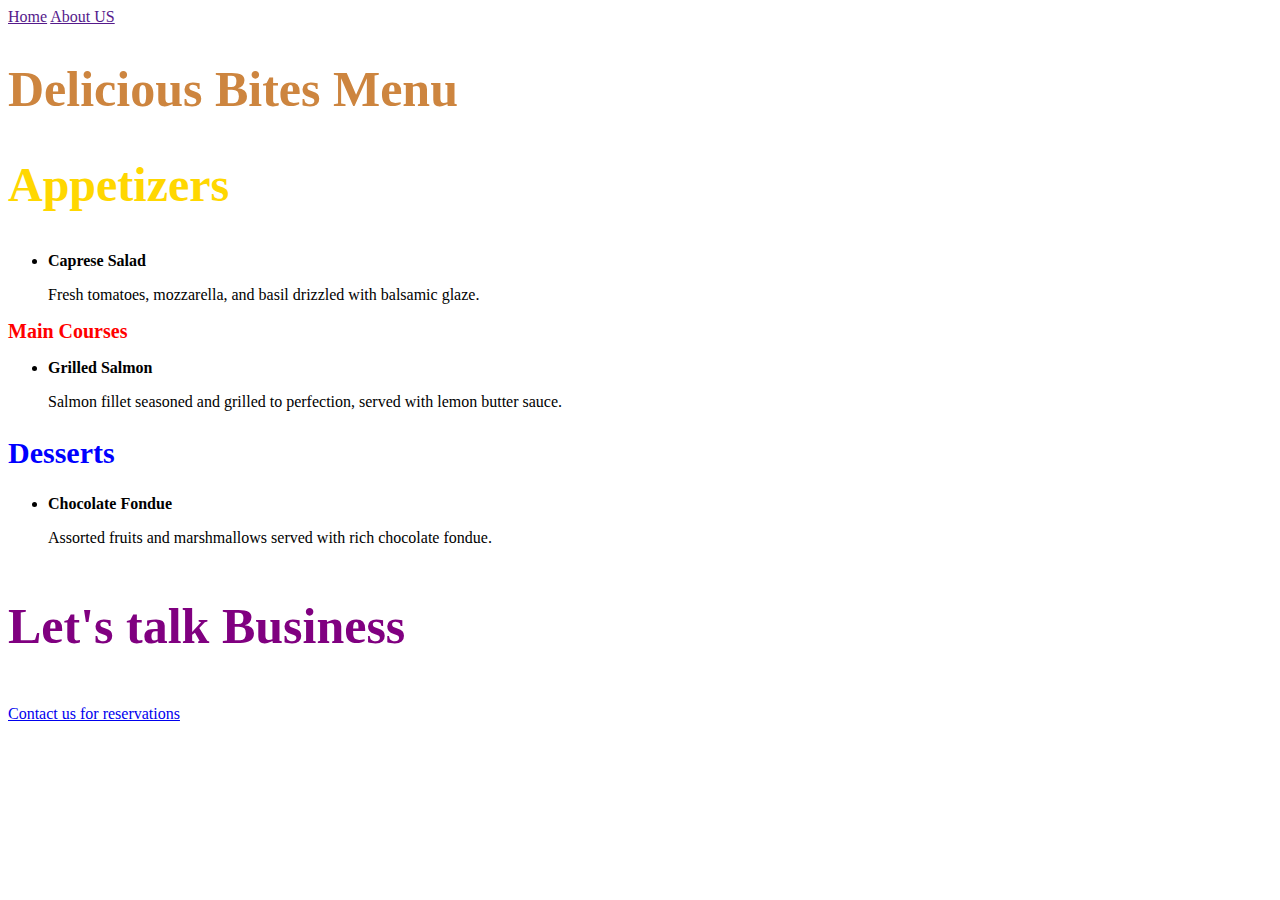
<file: checkpoint00/main.html>
<!DOCTYPE html>
<html lang="en">
<head>
    <meta charset="UTF-8">
    <meta name="viewport" content="width=device-width, initial-scale=1.0">
    <title>Document</title>
    <link rel="stylesheet" href="style.css"/>
</head>

<body>
    <heading>
        <nav>
            <a href="">Home</a> <a href="">About US</a>
        </nav>
    </heading>

    <main>
        <section>
            <h1 id ="first-head">Delicious Bites Menu</h1>
   
            <h2 style="color: gold; font-size: 3em">Appetizers</h2>  
        
          <ul>     
        
           <li>          
        
          <strong>Caprese Salad</strong>       
        
             <p>Fresh tomatoes, mozzarella, and basil drizzled with balsamic glaze.</p> 
        
               </li>    
        
            <!-- Add two more appetizer items with descriptions --> 
        
           </ul>  
        </section>

        <section>
            <h1 id="second-head">Main Courses</h2> 
    
            <ul>   
         
              <li>      
         
               <strong>Grilled Salmon</strong>     
         
                <p>Salmon fillet seasoned and grilled to perfection, served with lemon butter sauce.</p>   
         
              </li>     
         
            <!-- Add two more main course items with descriptions --> 
         
            </ul>   
         
        </section>

        <section>
            <h2 id="third-head">Desserts</h2>  
    
            <ul>     
          
             <li>    
                
                  <strong>Chocolate Fondue</strong>     
          
                 <p>Assorted fruits and marshmallows served with rich chocolate fondue.</p>    
          
              </li>    
          
              <!-- Add two more dessert items with descriptions -->  
          
            </ul> 

            <div>
                <p class="what">Let's talk Business</p>
            </div>
        </section>


    <section>
        <p><a href="contact.html">Contact us for reservations</a></p> 
    </section>
       


    </main>
</body>
</html>
</file>
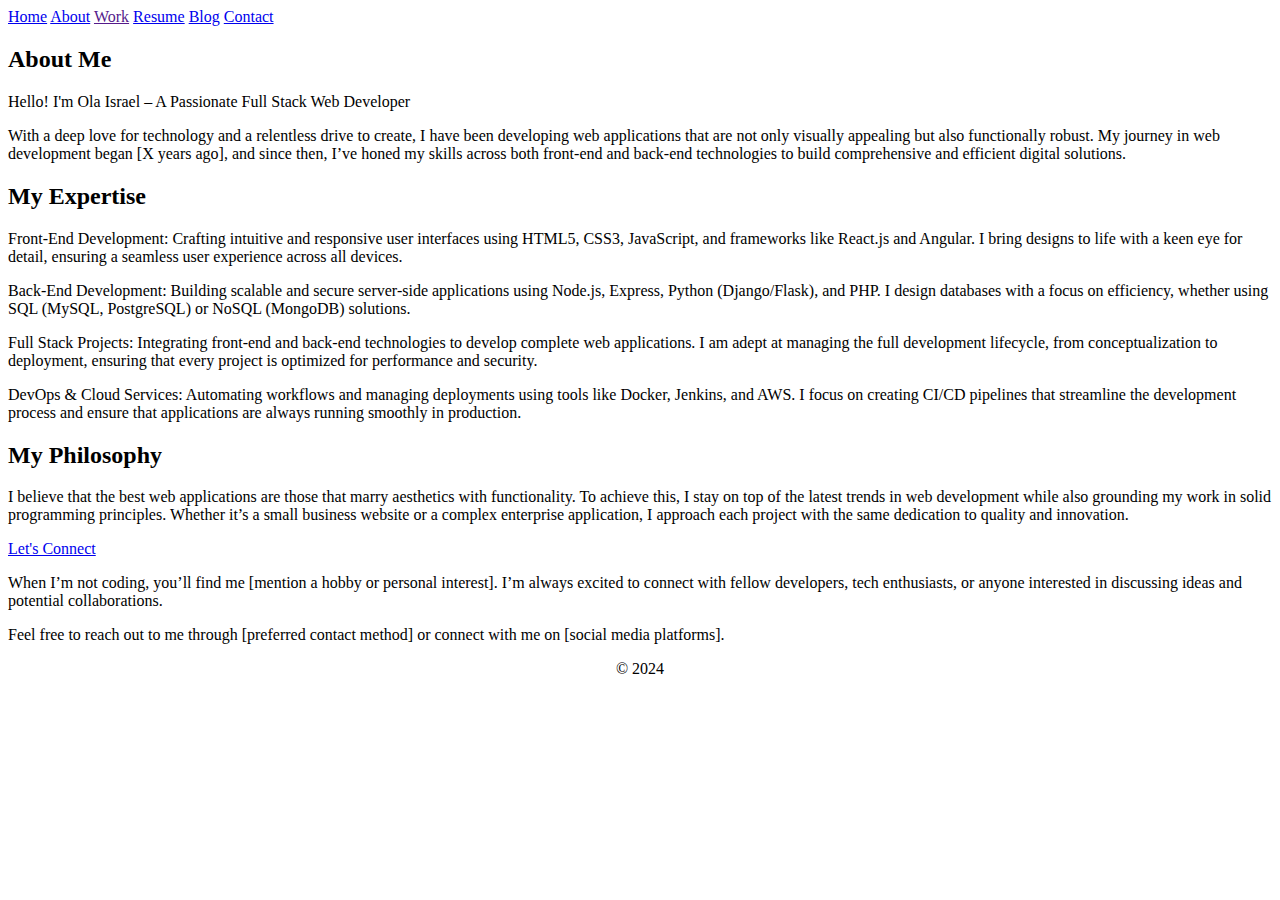
<file: checkpoint/html-1/about.html>
<!DOCTYPE html>
<html lang="en">
<head>
    <meta charset="UTF-8">
    <meta name="viewport" content="width=<device-width>, initial-scale=1.0">
    <title>Portfolio Web Page</title>
</head>
<body>
    <heading>
        <div>
            <nav>
                <a href="html-1.html">Home</a> 
                <a href="about.html">About</a> 
                <a href="">Work</a> 
                <a href="skills.html">Resume</a>
                <a href="blog.html">Blog</a>
                <a href="contact.html">Contact</a>
            </nav>
        </div>
    </heading>

    <main>
        <section>
            <h2>About Me</h2>
                <p>Hello! I'm Ola Israel – A Passionate Full Stack Web Developer</p>
                <p>With a deep love for technology and a relentless drive to create, I have been developing web applications that are not only visually appealing but also functionally robust. My journey in web development began [X years ago], and since then, I’ve honed my skills across both front-end and back-end technologies to build comprehensive and efficient digital solutions.</p>    
        </section>

        <section>
            <h2>My Expertise</h2>
                <p>Front-End Development: Crafting intuitive and responsive user interfaces using HTML5, CSS3, JavaScript, and frameworks like React.js and Angular. I bring designs to life with a keen eye for detail, ensuring a seamless user experience across all devices.</p>                   
                <p>Back-End Development: Building scalable and secure server-side applications using Node.js, Express, Python (Django/Flask), and PHP. I design databases with a focus on efficiency, whether using SQL (MySQL, PostgreSQL) or NoSQL (MongoDB) solutions.</p>
                <p>Full Stack Projects: Integrating front-end and back-end technologies to develop complete web applications. I am adept at managing the full development lifecycle, from conceptualization to deployment, ensuring that every project is optimized for performance and security.</p>
                <p>DevOps & Cloud Services: Automating workflows and managing deployments using tools like Docker, Jenkins, and AWS. I focus on creating CI/CD pipelines that streamline the development process and ensure that applications are always running smoothly in production.</p>                
        </section>

        <section>
            <h2>My Philosophy</h2>
            <p>I believe that the best web applications are those that marry aesthetics with functionality. To achieve this, I stay on top of the latest trends in web development while also grounding my work in solid programming principles. Whether it’s a small business website or a complex enterprise application, I approach each project with the same dedication to quality and innovation.</p>
        </section>

        <section>
            <a href="contact.html">Let's Connect</a>
            <p>When I’m not coding, you’ll find me [mention a hobby or personal interest]. I’m always excited to connect with fellow developers, tech enthusiasts, or anyone interested in discussing ideas and potential collaborations.</p>
        </section>

        <section>                
            <p>Feel free to reach out to me through [preferred contact method] or connect with me on [social media platforms].</p>   
        </section>
    </main>
</body>

<footer>
    <div>
        <p style = "text-align: center;" >&copy; 2024</p>
    </div>
    </footer>
</html>
</file>
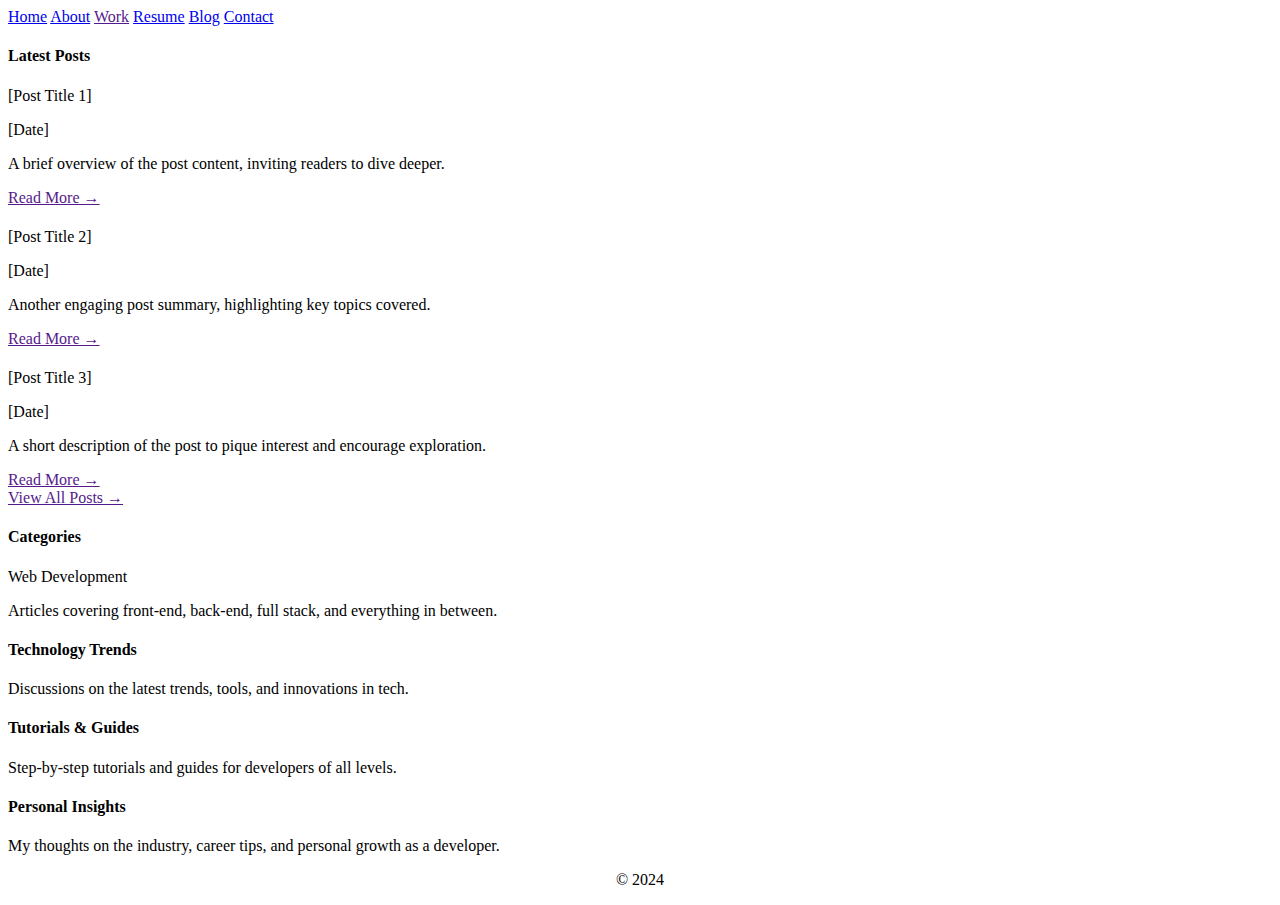
<file: checkpoint/html-1/blog.html>
<!DOCTYPE html>
<html lang="en">
<head>
    <meta charset="UTF-8">
    <meta name="viewport" content="width=<device-width>, initial-scale=1.0">
    <title>Portfolio Web Page</title>
</head>
<body>
    <heading>
        <div>
            <nav>
                <a href="html-1.html">Home</a> 
                <a href="about.html">About</a> 
                <a href="">Work</a> 
                <a href="skills.html">Resume</a>
                <a href="blog.html">Blog</a>
                <a href="contact.html">Contact</a>
            </nav>
        </div>
    </heading>

    <main>
        <section>
            <div>
                <h4>Latest Posts</h4>
                <p>[Post Title 1]</p>
                <p>[Date]</p>
                <p>A brief overview of the post content, inviting readers to dive deeper.</p>
                <a href="">Read More →</a>
            </div>
        </section>
        
        <section>
            <div>
                <h4></h4>
                <p>[Post Title 2]</p>
                <p>[Date]</p>
                <p>Another engaging post summary, highlighting key topics covered.</p>
                <a href="">Read More →</a>
            </div>
        </section>
        
        <section>
            <div>
                <h4></h4>
                <p>[Post Title 3]</p>
                <p>[Date]</p>
                <p>A short description of the post to pique interest and encourage exploration.</p>
                <a href="">Read More →</a>
            </div>
        </section>
        
        
        <a href="">View All Posts →</a>
        
        <section>
            <div>
                <h4>Categories</h4>
                <p>Web Development</p>
                <p>Articles covering front-end, back-end, full stack, and everything in between.</p>
                <a href=""></a>
            </div>
        </section>
        
        <section>
            <div>
                <h4>Technology Trends</h4>
                <p>Discussions on the latest trends, tools, and innovations in tech.</p>
                <p></p>
                <a href=""></a>
            </div>
        </section>
        
        <section>
            <div>
                <h4>Tutorials & Guides</h4>
                <p>Step-by-step tutorials and guides for developers of all levels.</p>
                <p></p>
                <a href=""></a>
            </div>
        </section>
        
        <section>
            <div>
                <h4>Personal Insights</h4>
                <p>My thoughts on the industry, career tips, and personal growth as a developer.</p>
                <p></p>
                <a href=""></a>
            </div>
        </section>
    </main>
</body>

<footer>
    <div>
        <p style = "text-align: center;" >&copy; 2024</p>
    </div>
    </footer>
</html>
</file>
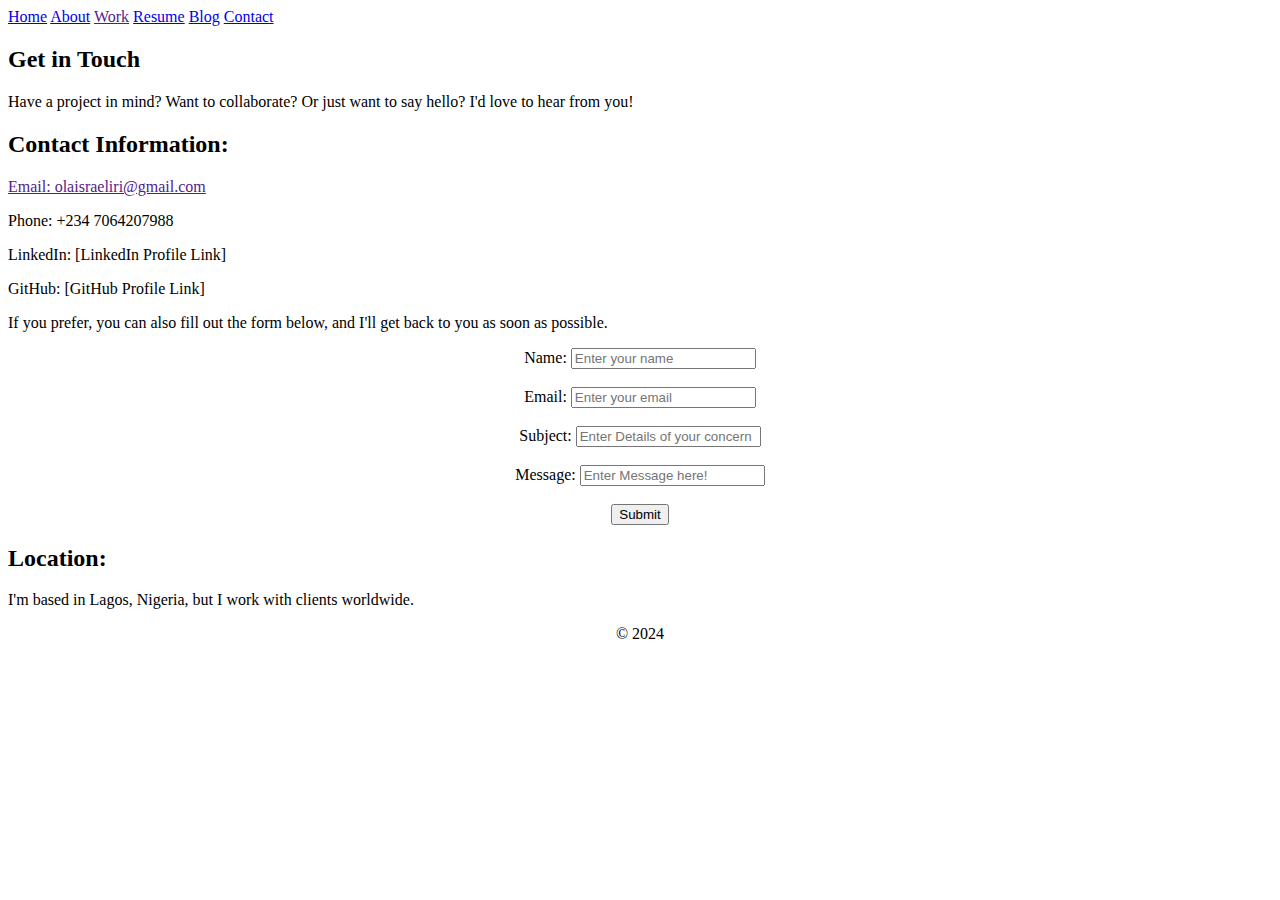
<file: checkpoint/html-1/contact.html>
<!DOCTYPE html>
<html lang="en">
<head>
    <meta charset="UTF-8">
    <meta name="viewport" content="width=<device-width>, initial-scale=1.0">
    <title>Portfolio Web Page</title>
</head>
<body>
    <heading>
        <div>
            <nav>
                <a href="html-1.html">Home</a> 
                <a href="about.html">About</a> 
                <a href="">Work</a> 
                <a href="skills.html">Resume</a>
                <a href="blog.html">Blog</a>
                <a href="contact.html">Contact</a>
            </nav>
        </div>
    </heading>

    <main>
        <section>
            <h2>Get in Touch</h2>
                <p>Have a project in mind? Want to collaborate? Or just want to say hello? I'd love to hear from you!</p>
        </section>

        <section>
            <div>
                <h2>Contact Information:</h2>
                <a href="">Email: olaisraeliri@gmail.com</a>                   
                <p>Phone: +234 7064207988</p>
                <p>LinkedIn: [LinkedIn Profile Link]</p>
                <p>GitHub: [GitHub Profile Link]</p>
            </div>   
        </section>

        <section>
            <p>If you prefer, you can also fill out the form below, and I'll get back to you as soon as possible.</p>
            <form style="text-align: center;">
                <div>
                    <label for ="Name"> Name:
                        <input type="text" placeholder="Enter your name" required/>
                    </label>
                </div><br/>

                <div>
                    <label for="Email"> Email:
                        <input type="email" placeholder="Enter your email" required/>
                    </label>
                </div><br/>

                <div>
                    <label for="field"> Subject:
                        <input type="field" placeholder="Enter Details of your concern"/>
                    </label>
                </div><br>

                <div>
                    <label for="field"> Message:
                        <input type="field" placeholder="Enter Message here!"/>
                    </label>
                </div><br/>

                <div>
                    <button type="submit">Submit</button>
                </div>
            </form>
        </section>


        <section>
            <h2>Location:</h2>
            <p>I'm based in Lagos, Nigeria, but I work with clients worldwide.</p>
        </section>
    </main>
</body>

<footer>
    <div>
        <p style = "text-align: center;" >&copy; 2024</p>
    </div>
    </footer>
</html>
</file>
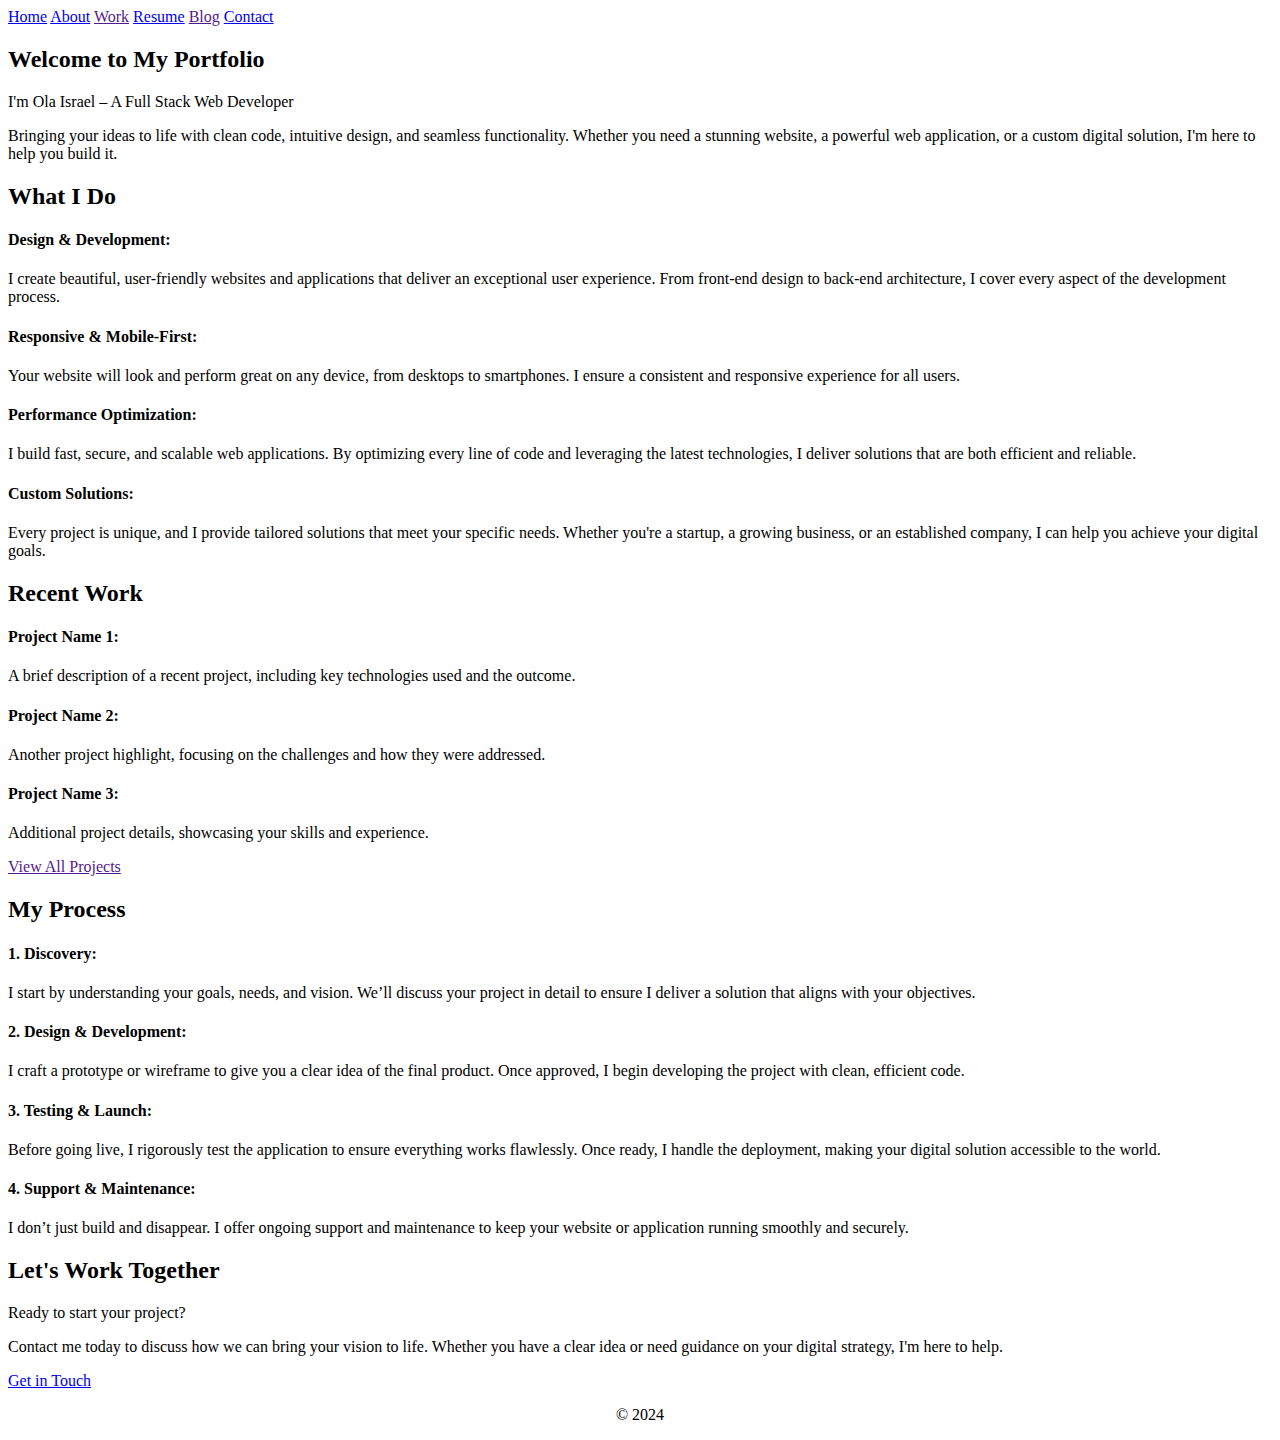
<file: checkpoint/html-1/html-1.html>
<!DOCTYPE html>
<html lang="en">
<head>
    <meta charset="UTF-8">
    <meta name="viewport" content="width=<device-width>, initial-scale=1.0">
    <title>Portfolio Web Page</title>
</head>
<body>
    <heading>
        <div>
            <nav>
                <a href="html-1.html">Home</a> 
                <a href="about.html">About</a> 
                <a href="">Work</a> 
                <a href="skills.html">Resume</a>
                <a href="">Blog</a>
                <a href="contact.html">Contact</a>
            </nav>
        </div>
    </heading>

    <main>
        <section>
            <div>
                <h2>Welcome to My Portfolio</h2>
                <p>I'm Ola Israel – A Full Stack Web Developer</p>
                <p>Bringing your ideas to life with clean code, intuitive design, and seamless functionality. Whether you need a stunning website, a powerful web application, or a custom digital solution, I'm here to help you build it.</p>    
            </div>
        </section>

        <section>
            <div>
                <h2>What I Do</h2>
            <h4>Design & Development:</h4>
                <p>I create beautiful, user-friendly websites and applications that deliver an exceptional user experience. From front-end design to back-end architecture, I cover every aspect of the development process.</p>                   
            <h4>Responsive & Mobile-First:</h4>   
                <p>Your website will look and perform great on any device, from desktops to smartphones. I ensure a consistent and responsive experience for all users.</p>
            <h4>Performance Optimization:</h4>    
                <p>I build fast, secure, and scalable web applications. By optimizing every line of code and leveraging the latest technologies, I deliver solutions that are both efficient and reliable.</p>
            <h4>Custom Solutions:</h4>   
                <p>Every project is unique, and I provide tailored solutions that meet your specific needs. Whether you're a startup, a growing business, or an established company, I can help you achieve your digital goals.</p>             
            </div>
        </section>

        <section>
            <div>
                <h2>Recent Work</h2>
                <p><h4>Project Name 1: </h4>A brief description of a recent project, including key technologies used and the outcome.</p>
                <p><h4>Project Name 2:</h4> Another project highlight, focusing on the challenges and how they were addressed.</p>
                <p><h4>Project Name 3:</h4> Additional project details, showcasing your skills and experience.</p>
                <a href="">View All Projects</a>
            </div>
        </section>


        <section>
            <div>
                <h2>My Process</h2>
                <h4>1. Discovery:</h4>
                <p>I start by understanding your goals, needs, and vision. We’ll discuss your project in detail to ensure I deliver a solution that aligns with your objectives.</p>

                <h4>2. Design & Development:</h4>
                <p>I craft a prototype or wireframe to give you a clear idea of the final product. Once approved, I begin developing the project with clean, efficient code.</p>
                <h4>3. Testing & Launch:</h4>
                <p>Before going live, I rigorously test the application to ensure everything works flawlessly. Once ready, I handle the deployment, making your digital solution accessible to the world.</p>
                <h4>4. Support & Maintenance:</h4>
                <p>I don’t just build and disappear. I offer ongoing support and maintenance to keep your website or application running smoothly and securely.</p>
            </div>
        </section>


        <section>
            <div>
                <h2>Let's Work Together</h2>
                <p>Ready to start your project?</p>
                <p>Contact me today to discuss how we can bring your vision to life. Whether you have a clear idea or need guidance on your digital strategy, I'm here to help.</p>
                <a href="contact.html">Get in Touch</a>    
            </div>
        </section>
    </main>
</body>

<footer>
    <div>
        <p style = "text-align: center;" >&copy; 2024</p>
    </div>
    </footer>
</html>
</file>
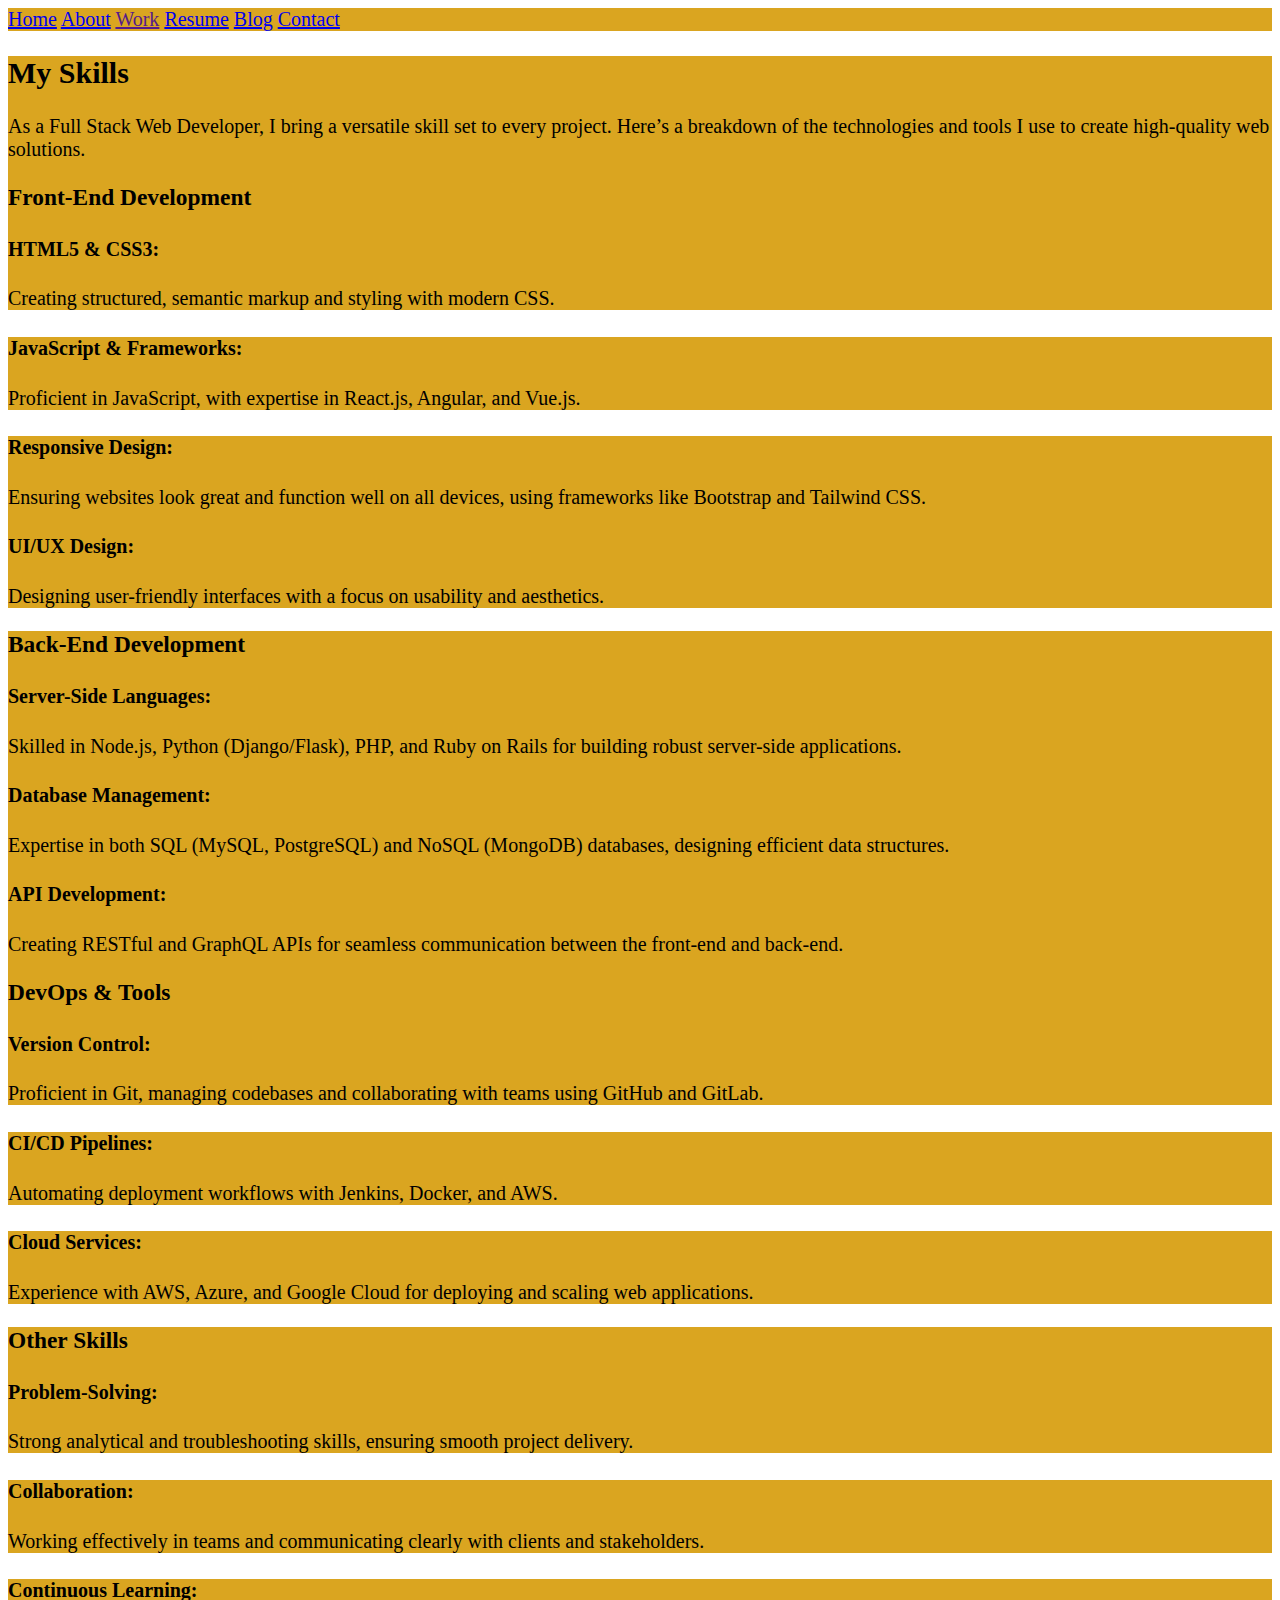
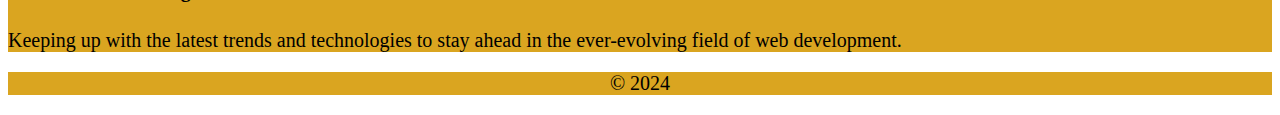
<file: checkpoint/html-1/skills.html>
<!DOCTYPE html>
<html lang="en">
<head>
    <meta charset="UTF-8">
    <meta name="viewport" content="width=device-width, initial-scale=1.0">
    <title>Portfolio Web Page</title>
    <style>
        div {
            background-color: goldenrod;
            color: black;
            font-size:20px;
            font-family: 'Times New Roman';
        }

        section {
            background-color: blanchedalmond;
        }
    </style>
</head>


<body>
    <heading>
        <div>
            <nav>
                <a href="html-1.html">Home</a> 
                <a href="about.html">About</a> 
                <a href="">Work</a> 
                <a href="skills.html">Resume</a>
                <a href="blog.html">Blog</a>
                <a href="contact.html">Contact</a>
            </nav>
        </div>
    </heading>

    <main>
        <section>
            <div>
                <h2>My Skills</h2>
                <p>As a Full Stack Web Developer, I bring a versatile skill set to every project. Here’s a breakdown of the technologies and tools I use to create high-quality web solutions.</p>
                <h3>Front-End Development</h3>
                    <h4>HTML5 & CSS3:</h4>
                    <p>Creating structured, semantic markup and styling with modern CSS.</p>
            </div>
        </section>

        <section>
            <div>
                <h4>JavaScript & Frameworks:</h4>
                <p>Proficient in JavaScript, with expertise in React.js, Angular, and Vue.js.</p>
            </div>
        </section>

        <section>
            <div>
                <h4>Responsive Design:</h4>
                <p>Ensuring websites look great and function well on all devices, using frameworks like Bootstrap and Tailwind CSS.</p>
                
                <h4>UI/UX Design:</h4>
                <p>Designing user-friendly interfaces with a focus on usability and aesthetics.</p>
            </div>
        </section>

        <section>
            <div>
                <h3>Back-End Development</h3>
                <h4>Server-Side Languages:</h4>
                <p>Skilled in Node.js, Python (Django/Flask), PHP, and Ruby on Rails for building robust server-side applications.</p>
        
        <section>
            <div>
                <h4>Database Management:</h4>
                <p>Expertise in both SQL (MySQL, PostgreSQL) and NoSQL (MongoDB) databases, designing efficient data structures.</p>
            </div>
        </section>
        
        <section>
            <div>
                <h4>API Development:</h4>
                <p>Creating RESTful and GraphQL APIs for seamless communication between the front-end and back-end.</p>
            </div>
        </section>

            <dev>
                <h3>DevOps & Tools</h3>
                <h4>Version Control:</h4>
                <p>Proficient in Git, managing codebases and collaborating with teams using GitHub and GitLab.</p>
            </div>
        </section>

        <scetion>
            <div>
                <h4>CI/CD Pipelines:</h4>
                <p>Automating deployment workflows with Jenkins, Docker, and AWS.</p>
            </div>
        </scetion>

        <section>
            <div>
                <h4>Cloud Services:</h4>
                <p>Experience with AWS, Azure, and Google Cloud for deploying and scaling web applications.</p>
            </div>
        </section>

        <section>
            <div>
                <h3>Other Skills</h3>
                <h4>Problem-Solving:</h4>
                <p>Strong analytical and troubleshooting skills, ensuring smooth project delivery.</p>
            </div>
        </section>

        <section>
            <div>
                <h4>Collaboration:</h4>
                <p>Working effectively in teams and communicating clearly with clients and stakeholders.</p>
            </div>
        </section>

        <section>
            <div>
                <h4>Continuous Learning:</h4>
                <p>Keeping up with the latest trends and technologies to stay ahead in the ever-evolving field of web development.</p>
            </div>
        </section>

    </main>
    
</body>


<footer>
    <div>
        <p style = "text-align: center;" >&copy; 2024</p>
    </div>
    </footer>
</html>
</file>
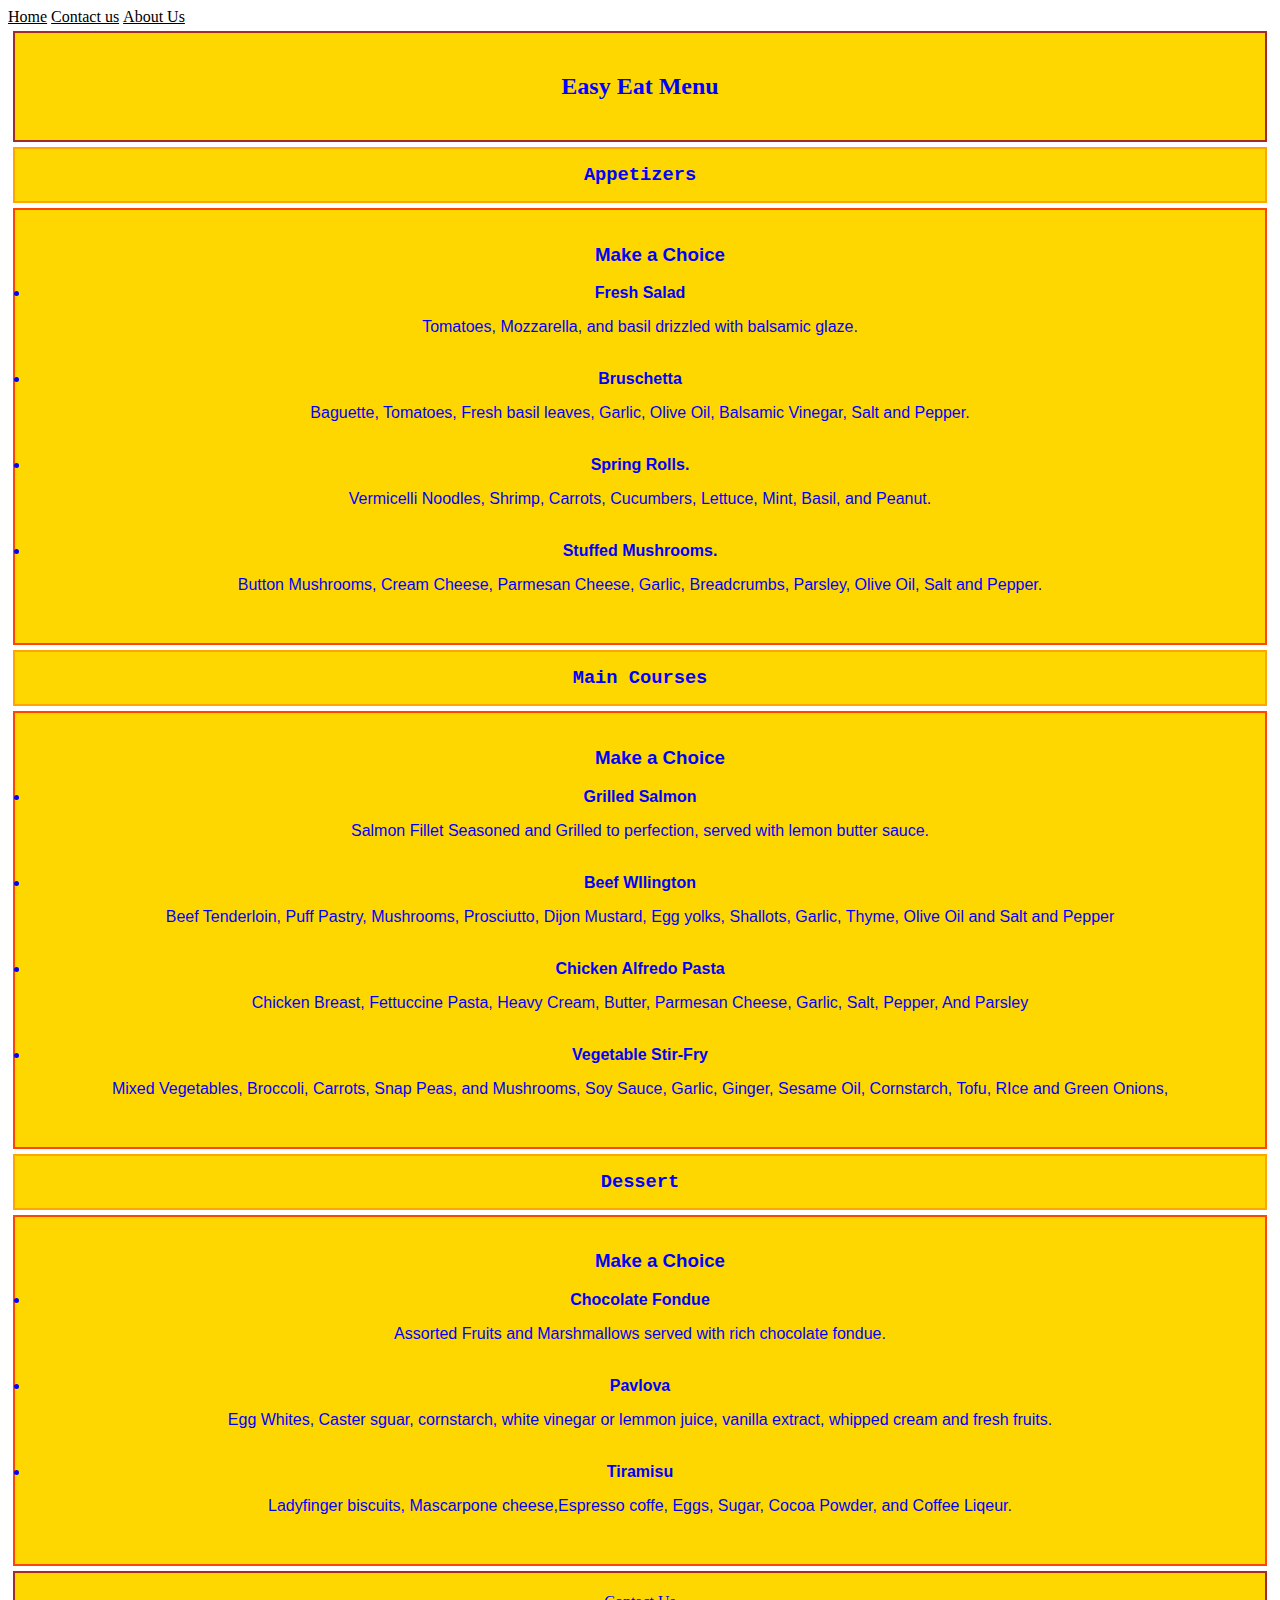
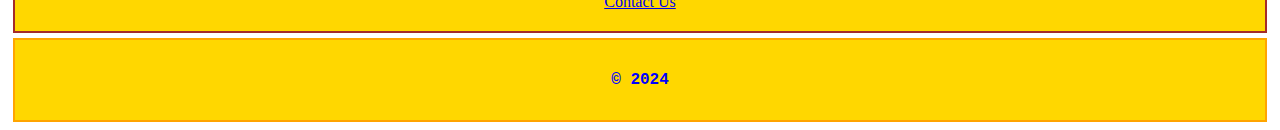
<file: checkpoint/html-2/restaurant-menu.html>
<!DOCTYPE html>
<html lang="en">
<head>
    <meta charset="UTF-8">
    <meta name="viewport" content="width=device-width, initial-scale=1.0">
    <title>easy eat menu</title>
    <link rel="Stylesheet" href="style.css">
</head>
<body>
    <heading>
        <nav>
            <a href="home.html">Home</a>
            <a href="contact.html">Contact us</a>  
            <a href="services">About Us</a>
        </nav>
    </heading>
    
    <main>
        <section>
            <div class="myDiv-1">
                <h2>Easy Eat Menu</h2>
            </div>
        </section>
    
        <section>
            <div>
                <h3 class="myH-1">Appetizers</h3>
            </div>
            <div class="myDiv-2">
                <h3><ul type="">Make a Choice</ul></h3>
                <li>
                    <strong>Fresh Salad</strong>
                    <p>Tomatoes, Mozzarella, and basil drizzled with balsamic glaze.</p>
                </li><br/>

                <li>
                    <strong>Bruschetta</strong>
                    <p>Baguette, Tomatoes, Fresh basil leaves, Garlic, Olive Oil, Balsamic Vinegar, Salt and Pepper.</p>
                </li><br/>

                <li>
                    <strong>Spring Rolls.</strong>
                    <p>Vermicelli Noodles, Shrimp, Carrots, Cucumbers, Lettuce, Mint, Basil, and Peanut.</p>
                </li><br/>

                <li>
                    <strong>Stuffed Mushrooms.</strong>
                    <p>Button Mushrooms, Cream Cheese, Parmesan Cheese, Garlic, Breadcrumbs, Parsley, Olive Oil, Salt and Pepper.</p>
                </li><br/>
            </div>
        </section>
    
        <section>
            <div>
                <h3 class="myH-1">Main Courses</h3>
            </div>
            <div class="myDiv-2">
                <h3><ul type="">Make a Choice</ul></h3>
                <li>
                    <strong>Grilled Salmon</strong>
                    <p>Salmon Fillet Seasoned and Grilled to perfection, served with lemon butter sauce.</p>
                </li><br/>

                <li>
                    <strong>Beef Wllington</strong>
                    <p>Beef Tenderloin, Puff Pastry, Mushrooms, Prosciutto, Dijon Mustard, Egg yolks, Shallots, Garlic, Thyme, Olive Oil and Salt and Pepper</p>
                </li><br/>

                <li>
                    <strong>Chicken Alfredo Pasta</strong>
                    <p>Chicken Breast, Fettuccine Pasta, Heavy Cream, Butter, Parmesan Cheese, Garlic, Salt, Pepper, And Parsley</p>
                </li><br/>

                <li>
                    <strong>Vegetable Stir-Fry</strong>
                    <p>Mixed Vegetables, Broccoli, Carrots, Snap Peas, and Mushrooms, Soy Sauce, Garlic, Ginger, Sesame Oil, Cornstarch, Tofu, RIce and Green Onions,</p>
                </li><br/>
            </div>
        </section>

        <section>
            <div>
                <h3 class="myH-1">Dessert</h3>
            </div>
            <div class="myDiv-2">
                <h3><ul type="">Make a Choice</ul></h3>
                <li>
                    <strong>Chocolate Fondue</strong>
                    <p>Assorted Fruits and Marshmallows served with rich chocolate fondue.</p>
                </li><br/>
                <li>
                    <strong>Pavlova</strong>
                    <p>Egg Whites, Caster sguar, cornstarch, white vinegar or lemmon juice, vanilla extract, whipped cream and fresh fruits.</p>
                </li><br/>

                <li>
                    <strong>Tiramisu</strong>
                    <p>Ladyfinger biscuits, Mascarpone cheese,Espresso coffe, Eggs, Sugar, Cocoa Powder, and Coffee Liqeur.</p>
                </li><br/>

            </div>
        </section>

        <section>
            <div class="myDiv-1">
                <a href="contact.html">Contact Us</a>
            </div>
        </section>
    </main>
    
    <footer class="myH-1">
        <p style ="text-align: center;"" > <strong>&copy 2024</strong></p>
    </footer>
</body>
</html>
</file>
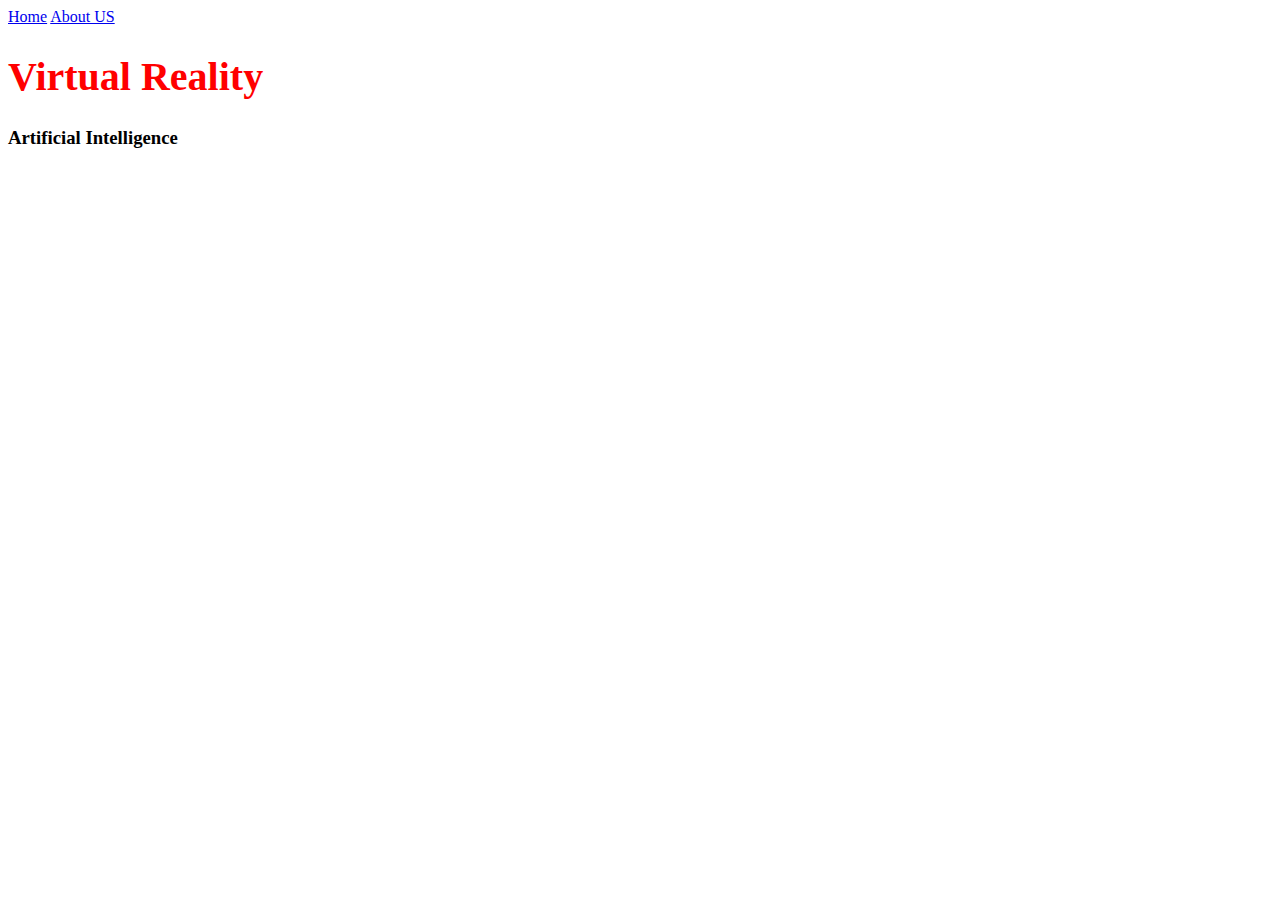
<file: checkpoint00/ck/home.html>
<!DOCTYPE html>
<html lang="en">
<head>
    <meta charset="UTF-8">
    <meta name="viewport" content="width=device-width, initial-scale=1.0">
    <title>Box Office</title>




</head>
<body>
    <heading>
        <nav>
            <a href="home.html">Home</a>
            <a href="about.html">About US</a>
        </nav>
    </heading>

    <main>
        <section>
            <div>
                <h1 style ="color: red; font-size: 40px">Virtual Reality</h1>
            </div>
        </section>

        <section>
            <div>
                <h3>Artificial Intelligence</h3>
            </div>
        </section>
        
        <section>

        </section>
    </main>

    <footer>
</body>
</html>
</file>
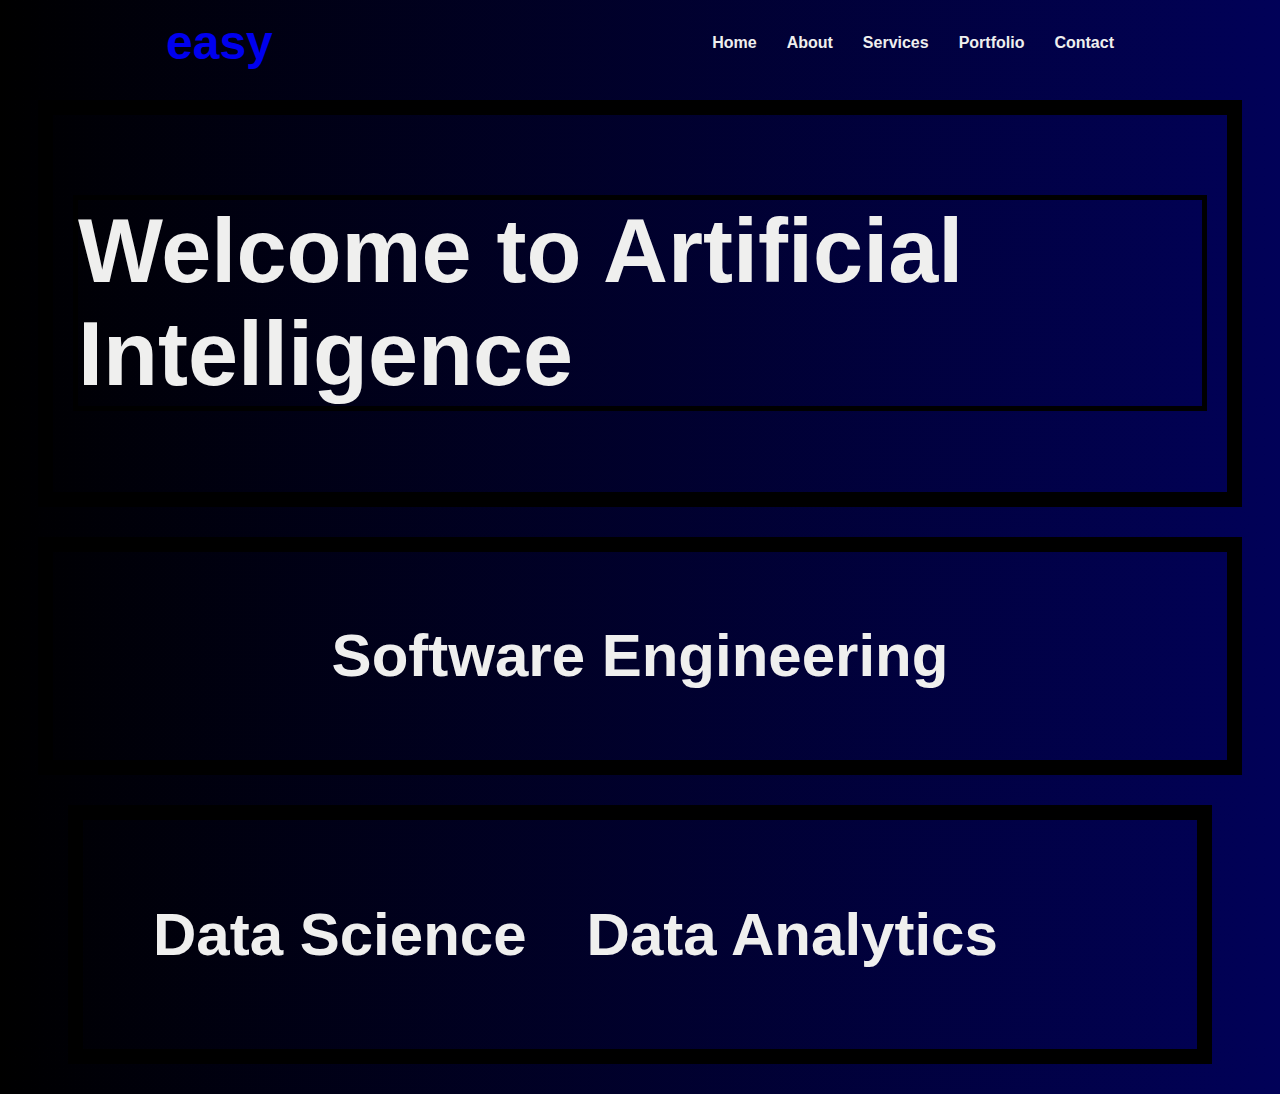
<file: checkpoint00/ck/learn-css/home.html>
<!DOCTYPE html>
<html lang="en">
<head>
    <meta charset="UTF-8">
    <meta name="viewport" content="width=device-width, initial-scale=1.0">
    <title>GoMyCode</title>
    <link rel="stylesheet" href="style.css">
</head>

<body>
    <!--Header section-->
    <heading class="header">
        <nav class="nav-bar">
            <div class="nav-logo">
                <a href ="home.html">easy</a>
            </div>

            <div class="nav-logos">
                <ul>
                    <li> <a href="about.html">Home</a> </li>
                    <li> <a href="about.html">About</a> </li>
                    <li> <a href="about.html">Services</a> </li>
                    <li> <a href="about.html">Portfolio</a> </li>
                    <li> <a href="about.html">Contact</a> </li>
                </ul>
            </div>
        </nav>
    </heading>

    <main>
        <section >
            <div class="ai">
                <h1 class="tx">Welcome to Artificial Intelligence</h1>
            </div>

            <div class="ai2">
                <!--<button class="touch">Click Invisible</button>
                <button class="hover">Click Visible</button>-->
                <h2>Software Engineering</h2>
            </div>
        </section>

        <section>
            <div class="container">
                <h2>Data Science</h2>
                <h2>Data Analytics</h2>
            </div>
        </section>
    </main>

    <footer></footer>
</body>

</html>
</file>
<file: checkpoint00/style.css>
#first-head{
       color: peru;
       font-size: 50px;
  }
#second-head{
       color: red;
       font-size: 20px;
  }
  #third-head{
   color: blue;
   font-size: 30px;
  }
  .what{
   color: purple;
   font-size: 50px;
   font-weight: 900;
  }
</file>
<file: checkpoint/html-2/style.css>
nav {
    display: inline;
    margin-right: 20px;
}
nav a{
    color: #000;
    font-family: georgia;
}
nav a:hover{
    color: #007BFF;
}
.myDiv-1 {
    background-color: gold;
    border: 2px solid brown;
    padding: 20px;
    margin: 5px;
    font-family:  Georgia, Segoe UI;
    color: blue;
    text-align: center;
}
.myH-1 {
    background-color: gold;
    border: 2px solid orange;
    padding: 15px;
    margin: 5px;
    font-family: 'Courier New', Courier, monospace;
    color: blue;
    text-align: center;
}
.myDiv-2 {
    background-color: gold;
    border: 2px solid orangered;
    padding: 15px;
    margin: 5px;
    font-family: Verdana, Geneva, Tahoma, sans-serif;
    color: blue;
    text-align: center;
}
</file>
<file: checkpoint00/ck/learn-css/style.css>
body{
    background-color: #012740;
    background: linear-gradient(to right, black, rgb(1, 1, 88));
    font-family: "Roboto", sans-serif;
}
.nav-bar{
    color:#f6f6f7;
    display: flex;
    justify-content: space-between;
    align-items: center;
    width: 75%;
    margin: 15px auto;
}
.nav-logo a{
    text-decoration: none;
    font-size: 3em;
    font-weight: 700;
}
.nav-logos ul{
    display: flex;
    gap: 30px;
    list-style-type: none;
}
.nav-logos ul li a{
    color: #efefee;
    text-decoration: none;
    font-weight: 700;
}
.nav-logos ul li a:hover{
    color: black;
}
.active{
    color: black !important;
}
.tx{
    font-size: 90px;
    color: #efefee;
    border: 5px solid black;
}
.ai{
    background-color: none;
    border: 15px solid black;
    padding: 20px;
    margin: 30px;
}
.ai2{
    font-family: "Roboto", sans-serif;
    color: #efefee;
    font-size: 40px;
    text-align: center;
    font-weight: 30px;
    background-color: none;
    border: 15px solid black;
    padding: 20px;
    margin: 30px;
}
.touch{
    border: 15px solid black;
    padding: 20px 40px;
    margin: 30px 60px;
}
.hover{
    border: 15px solid black;
    padding: 20px 40px;
    margin: 30px 60px;
}
.container{
    color: #efefee;
    font-size: 40px;
    font-weight: 30px;
    text-align: center;
    border: 15px solid black;
    padding: 30px 70px;
    margin: 30px 60px;
    display: flex;
    gap: 60px;
}
</file>
